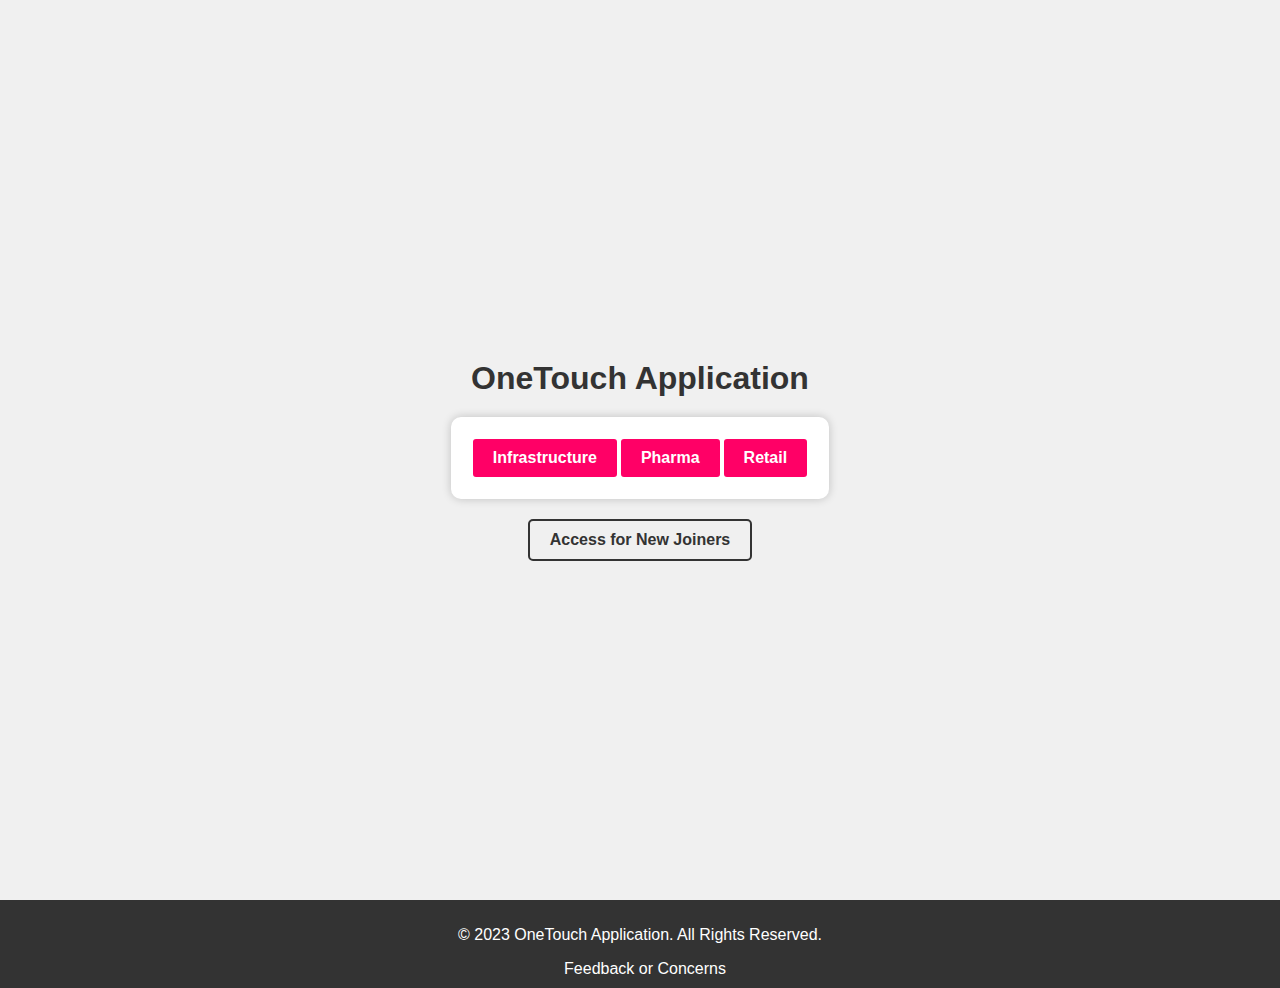
<file: Index.html>
<!DOCTYPE html>
<html lang="en">
<head>
    <meta charset="UTF-8">
    <meta name="viewport" content="width=device-width, initial-scale=1.0">
    <title>OneTouch</title>
    <link rel="icon" href="favicon.ico" type="image/x-icon">
    <link rel="stylesheet" href="styles.css">
</head>
<body>
    <div class="container">
        <h1 class="title">OneTouch Application</h1>
        <div class="sectors">
            <a href="infra.html" class="sector infra">Infrastructure</a>
            <a href="pharma.html" class="sector pharma">Pharma</a>
            <a href="retail.html" class="sector retail">Retail</a>
        </div>
        <div class="new-joiners-box">
            <a href="new_joiners.html" class="sector new-joiners">Access for New Joiners</a>
        </div>
    </div>
    <div class="footer">
        <p>&copy; 2023 OneTouch Application. All Rights Reserved.</p>
        <a href="mailto:Vishnu.v@cvshealth.com" class="feedback-link">Feedback or Concerns</a>
    </div>
</body>
</html>
</file>
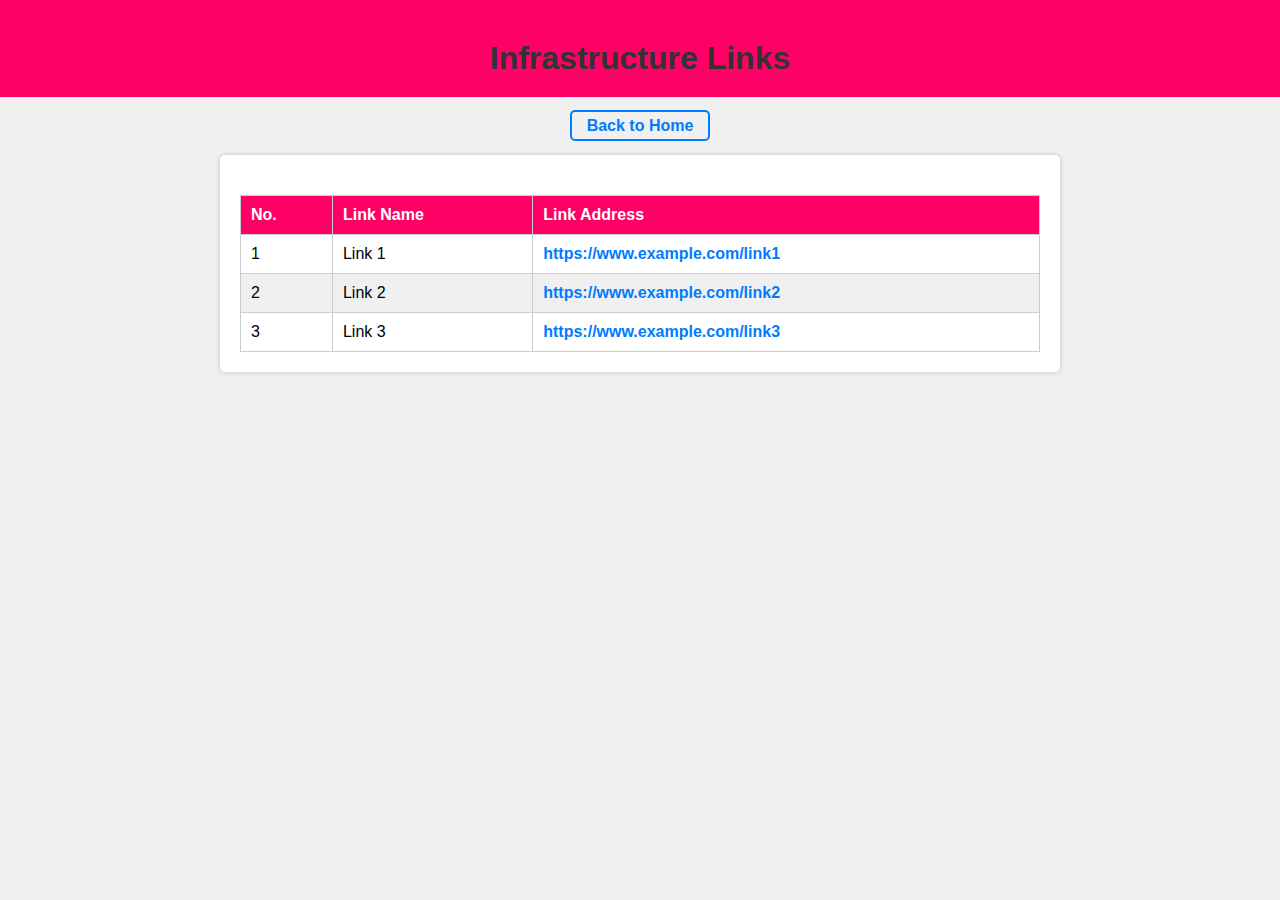
<file: infra.html>
<!DOCTYPE html>
<html lang="en">
<head>
    <meta charset="UTF-8">
    <meta name="viewport" content="width=device-width, initial-scale=1.0">
    <title>Infrastructure Links</title>
    <link rel="icon" href="favicon.ico" type="image/x-icon">
    <link rel="stylesheet" href="sub.css">
</head>
<body>
    <div class="header">
        <h1 class="page-heading">Infrastructure Links</h1>
    </div>
    <div class="back-button">
    	<a href="index.html">Back to Home</a>
    </div>

    <div class="container">
        <table class="link-table">
            <thead>
                <tr>
                    <th>No.</th>
                    <th>Link Name</th>
                    <th>Link Address</th>
                </tr>
            </thead>
            <tbody>
                <tr>
                    <td>1</td>
                    <td>Link 1</td>
                    <td><a href="#">https://www.example.com/link1</a></td>
                </tr>
                <tr>
                    <td>2</td>
                    <td>Link 2</td>
                    <td><a href="#">https://www.example.com/link2</a></td>
                </tr>
                <tr>
                    <td>3</td>
                    <td>Link 3</td>
                    <td><a href="#">https://www.example.com/link3</a></td>
                </tr>
                <!-- Add more links as needed -->
            </tbody>
        </table>
    </div>
</body>
</html>
</file>
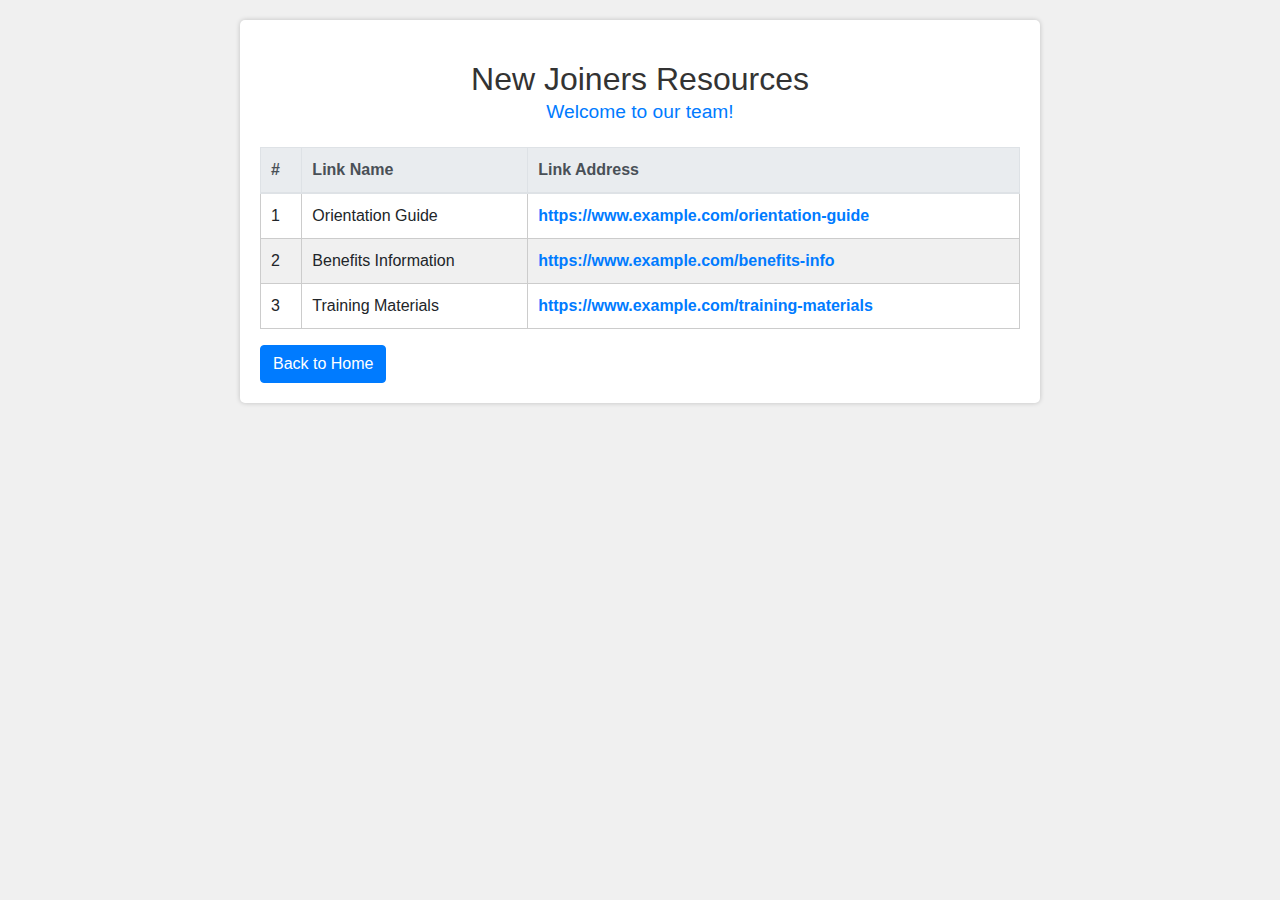
<file: new_joiners.html>
<!DOCTYPE html>
<html lang="en">
<head>
    <meta charset="UTF-8">
    <meta name="viewport" content="width=device-width, initial-scale=1.0">
    <title>New Joiners</title>
    <link rel="stylesheet" href="https://maxcdn.bootstrapcdn.com/bootstrap/4.5.2/css/bootstrap.min.css">
    <link rel="icon" href="favicon.ico" type="image/x-icon">
    <link rel="stylesheet" href="sub.css">
</head>
<body>
    <div class="container">
        <h1 class="page-heading">New Joiners Resources</h1>
        <div class="animated-message">
            Welcome to our team!
        </div>
        <table class="table table-bordered link-table">
            <thead class="thead-light">
                <tr>
                    <th>#</th>
                    <th>Link Name</th>
                    <th>Link Address</th>
                </tr>
            </thead>
            <tbody>
                <tr>
                    <td>1</td>
                    <td>Orientation Guide</td>
                    <td><a href="#">https://www.example.com/orientation-guide</a></td>
                </tr>
                <tr>
                    <td>2</td>
                    <td>Benefits Information</td>
                    <td><a href="#">https://www.example.com/benefits-info</a></td>
                </tr>
                <tr>
                    <td>3</td>
                    <td>Training Materials</td>
                    <td><a href="#">https://www.example.com/training-materials</a></td>
                </tr>
                <!-- Add more links as needed -->
            </tbody>
        </table>
        <a href="index.html" class="btn btn-primary">Back to Home</a>
    </div>
</body>
</html>
</file>
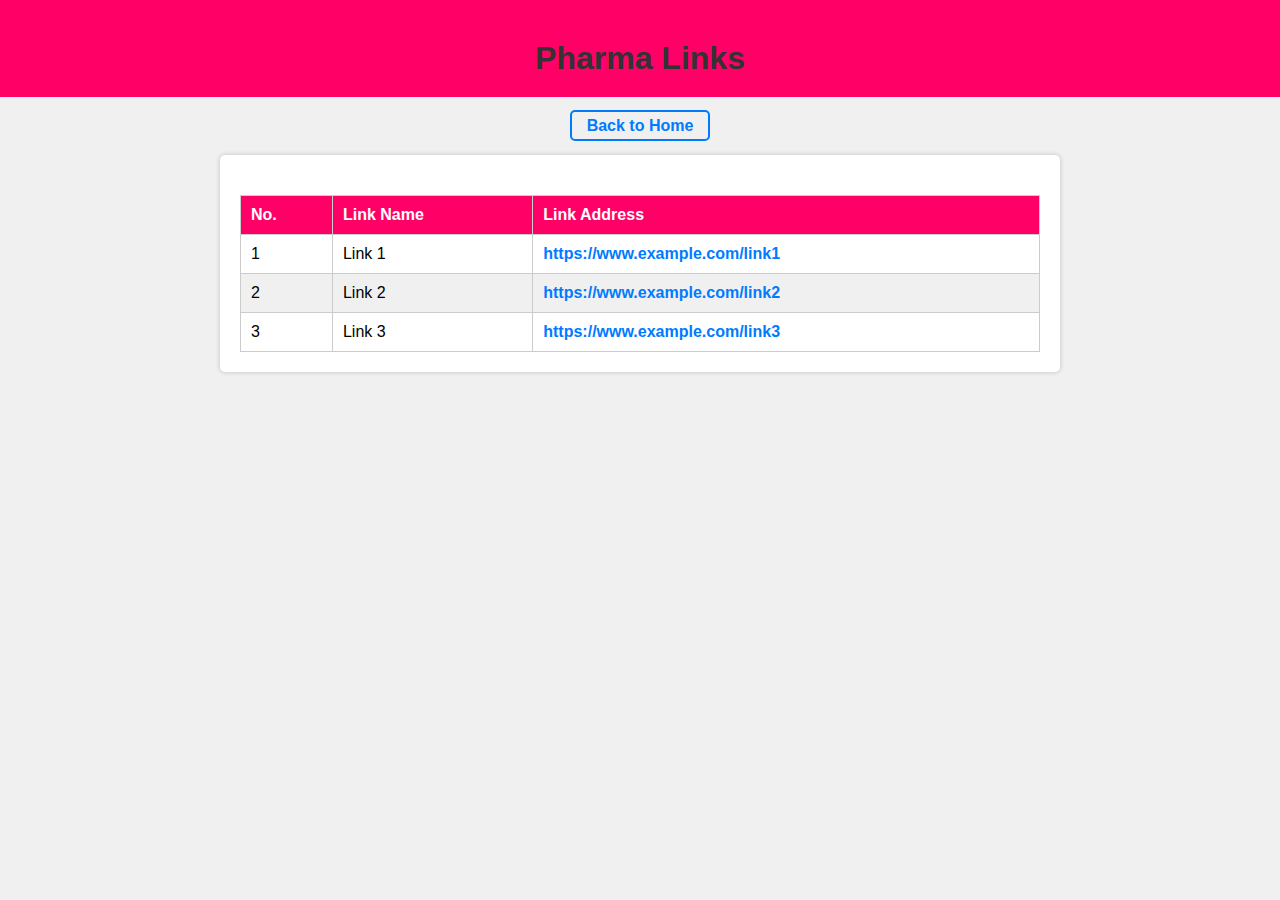
<file: pharma.html>
<!DOCTYPE html>
<html lang="en">
<head>
    <meta charset="UTF-8">
    <meta name="viewport" content="width=device-width, initial-scale=1.0">
    <title>Infrastructure Links</title>
    <link rel="icon" href="favicon.ico" type="image/x-icon">
    <link rel="stylesheet" href="sub.css">
</head>
<body>
    <div class="header">
        <h1 class="page-heading">Pharma Links</h1>
    </div>
    <div class="back-button">
    	<a href="index.html">Back to Home</a>
    </div>
    <div class="container">
        <table class="link-table">
            <thead>
                <tr>
                    <th>No.</th>
                    <th>Link Name</th>
                    <th>Link Address</th>
                </tr>
            </thead>
            <tbody>
                <tr>
                    <td>1</td>
                    <td>Link 1</td>
                    <td><a href="#">https://www.example.com/link1</a></td>
                </tr>
                <tr>
                    <td>2</td>
                    <td>Link 2</td>
                    <td><a href="#">https://www.example.com/link2</a></td>
                </tr>
                <tr>
                    <td>3</td>
                    <td>Link 3</td>
                    <td><a href="#">https://www.example.com/link3</a></td>
                </tr>
                <!-- Add more links as needed -->
            </tbody>
        </table>
    </div>
</body>
</html>
</file>
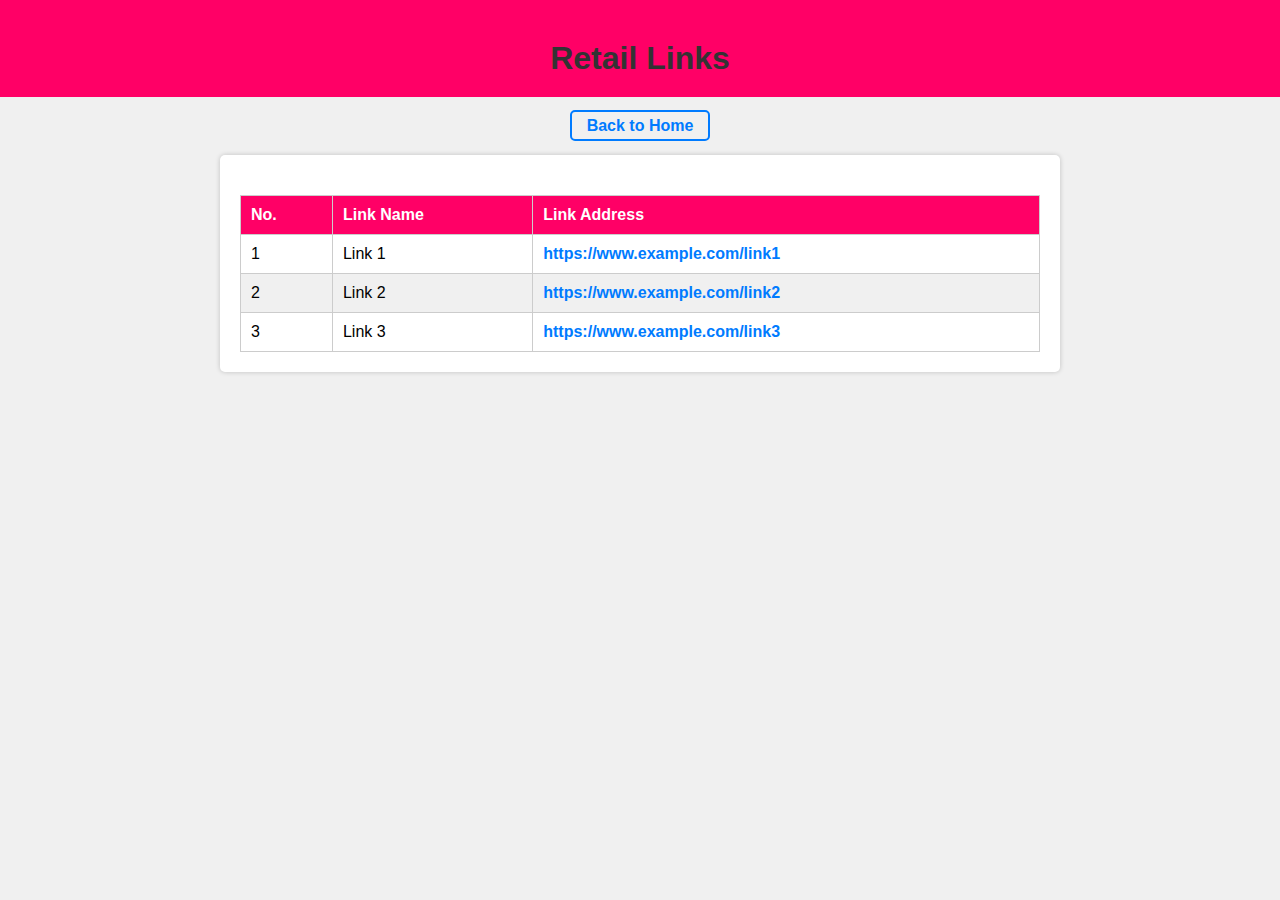
<file: retail.html>
<!DOCTYPE html>
<html lang="en">
<head>
    <meta charset="UTF-8">
    <meta name="viewport" content="width=device-width, initial-scale=1.0">
    <title>Infrastructure Links</title>
    <link rel="icon" href="favicon.ico" type="image/x-icon">
    <link rel="stylesheet" href="sub.css">
</head>
<body>
    <div class="header">
        <h1 class="page-heading">Retail Links</h1>
    </div>
    <div class="back-button">
    	<a href="index.html">Back to Home</a>
    </div>
    <div class="container">
        <table class="link-table">
            <thead>
                <tr>
                    <th>No.</th>
                    <th>Link Name</th>
                    <th>Link Address</th>
                </tr>
            </thead>
            <tbody>
                <tr>
                    <td>1</td>
                    <td>Link 1</td>
                    <td><a href="#">https://www.example.com/link1</a></td>
                </tr>
                <tr>
                    <td>2</td>
                    <td>Link 2</td>
                    <td><a href="#">https://www.example.com/link2</a></td>
                </tr>
                <tr>
                    <td>3</td>
                    <td>Link 3</td>
                    <td><a href="#">https://www.example.com/link3</a></td>
                </tr>
                <!-- Add more links as needed -->
            </tbody>
        </table>
    </div>
</body>
</html>
</file>
<file: styles.css>
/* styles.css */
body {
    font-family: Arial, sans-serif;
    margin: 0;
    padding: 0;
    background-color: #f0f0f0; 
}

.container {
    display: flex;
    flex-direction: column;
    align-items: center;
    justify-content: center;
    min-height: 100vh;
}

.title {
    font-size: 2rem;
    color: #333;
    text-align: center;
    margin-bottom: 20px;
}

.sectors {
    display: flex;
    justify-content: space-around;
    background-color: #fff;
    padding: 20px;
    border-radius: 10px;
    box-shadow: 0 0 10px rgba(0, 0, 0, 0.2);
}

.sector {
    text-decoration: none;
    color: #fff;
    font-weight: bold;
    padding: 10px 20px;
    border: 2px solid #fff;
    border-radius: 5px;
    transition: background-color 0.3s, color 0.3s;
}

.sector:hover {
    background-color: #007BFF;
}

.infra {
    background-color: #FF0066;
}

.pharma {
    background-color: #FF0066;
}

.retail {
    background-color: #FF0066;
}

.footer {
    background-color: #333;
    color: #fff;
    text-align: center;
    padding: 10px 0;
}

.feedback-link {
    color: #fff;
    text-decoration: none;
    margin-left: 10px;
}

.feedback-link:hover {
    text-decoration: underline;
}

.new-joiners-box {
    display: flex;
    justify-content: center;
    margin-top: 20px;
}

.new-joiners {
    text-decoration: none;
    color: #333;
    font-weight: bold;
    padding: 10px 20px;
    border: 2px solid #333;
    border-radius: 5px;
    transition: background-color 0.3s, color 0.3s;
}

.new-joiners:hover {
    background-color: #007BFF;
    color: #fff;
}
</file>
<file: sub.css>
/* styles.css */
body {
    font-family: Arial, sans-serif;
    margin: 0;
    padding: 0;
    background-color: #f0f0f0; 
}

.header {
    background-color: #FF0066; 
    color: #fff;
    text-align: center;
    padding: 20px 0;
}

.page-heading {
    font-size: 1.5rem;
    margin: 0;
}

.container {
    max-width: 800px;
    margin: 20px auto;
    background-color: #fff;
    padding: 20px;
    border-radius: 5px;
    box-shadow: 0 0 5px rgba(0, 0, 0, 0.2);
}

.link-table {
    width: 100%;
    border-collapse: collapse;
}

.link-table th,
.link-table td {
    border: 1px solid #ccc;
    padding: 10px;
    text-align: left;
}

.link-table th {
    background-color: #FF0066; 
    color: #fff;
}

.link-table tbody tr:nth-child(even) {
    background-color: #f0f0f0; 
}

.link-table a {
    text-decoration: none;
    color: #007BFF; 
    font-weight: bold;
}

.link-table a:hover {
    text-decoration: underline;
}

.back-button {
    text-align: center;
    margin-top: 20px;
}

.back-button a {
    text-decoration: none;
    color: #007BFF; 
    font-weight: bold;
    border: 2px solid #007BFF; 
    padding: 5px 15px;
    border-radius: 5px;
    transition: background-color 0.3s, color 0.3s;
}

.back-button a:hover {
    background-color: #007BFF; /
    color: #fff; 
}

.page-heading {
    font-size: 2rem;
    text-align: center;
    margin-top: 20px;
    color: #333;
}

.animated-message {
    text-align: center;
    font-size: 1.2rem;
    color: #007BFF;
    animation: fadeIn 2s ease-in-out;
}

.link-table {
    margin-top: 20px;
}

@keyframes fadeIn {
    0% {
        opacity: 0;
    }
    100% {
        opacity: 1;
    }
}
</file>
